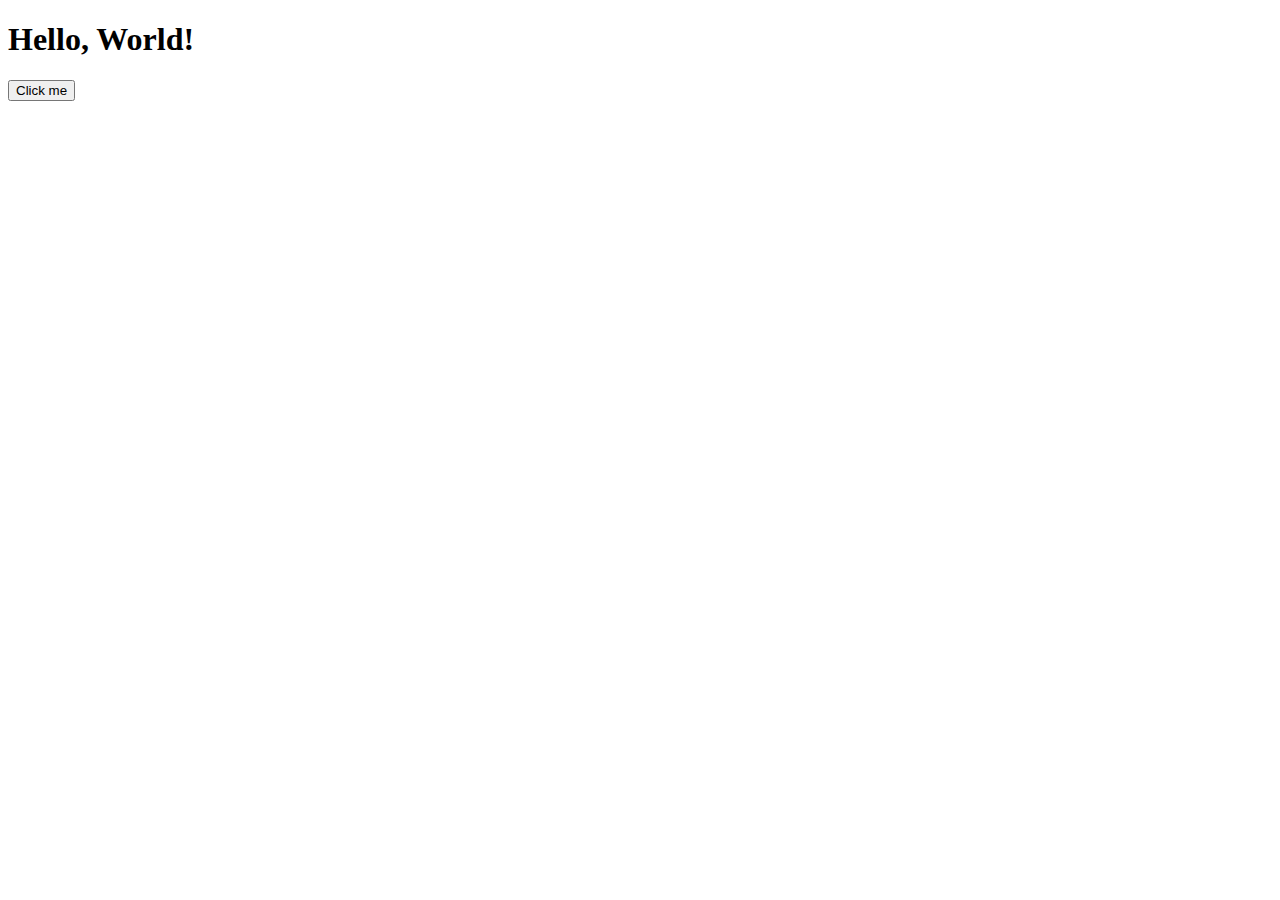
<file: index.html>
<!DOCTYPE html>
<html lang="en">
<head>
    <meta charset="UTF-8">
    <meta name="viewport" content="width=device-width, initial-scale=1.0">
    <title>Hello World</title>
</head>
<body>
    <h1>Hello, World!</h1>
    <button id="myButton">Click me</button>

    <script>
        // JavaScript code can go here
        document.getElementById("myButton").addEventListener("click", function() {
            alert("Button clicked!");
        });
    </script>
</body>
</html>
</file>
